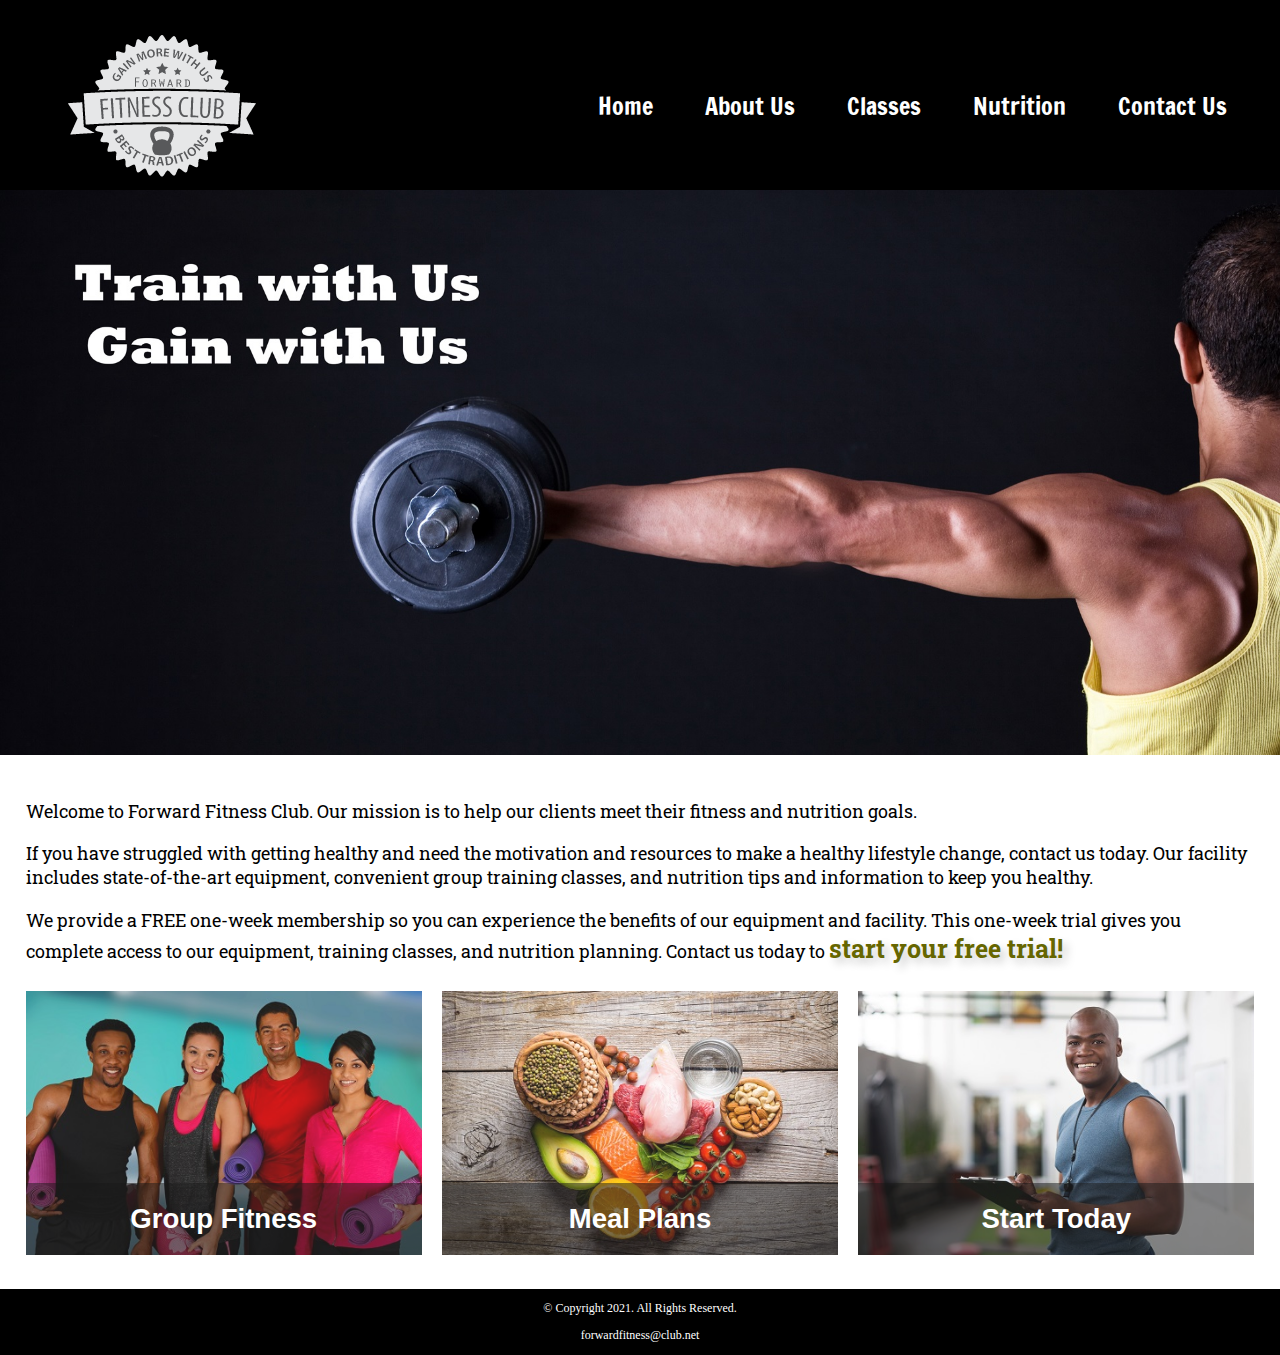
<file: index.html>
<!DOCTYPE html>
<!--- This website template was created by: Brady Kapper -->
<html lang='en'>
<head>
	<title>Forward Fitness</title>
	<meta http-equiv="Content-Type" content="text/html; charset=utf-8" />
	<link rel="stylesheet" href="css/styles.css">
	<meta name="viewport" content="width=device-width, initialscale=1">
	<link rel="preconnect" href="https://fonts.googleapis.com">
	<link rel="preconnect" href="https://fonts.gstatic.com" crossorigin>
	<link href="https://fonts.googleapis.com/css2?family=Roboto+Slab&display=swap" rel="stylesheet">
	<link rel="preconnect" href="https://fonts.googleapis.com"><link rel="preconnect" href="https://fonts.gstatic.com" crossorigin><link href="https://fonts.googleapis.com/css2?family=Francois+One&family=Roboto+Slab&display=swap" rel="stylesheet">
	<link rel="shortcut icon" href="images/favicon.ico">
	<link rel="icon" type="image/png" sizes="32x32" href="images/favicon-32.png">
	<link rel="apple-touch-icon" sizes="180x180" href="images/apple-touch-icon.png">
	<link rel="icon" sizes="192x192" href="images/android-chrome-192.png">
</head>
<body>

	<div id="container">
	
		<!-- Use the header area for the website name or logo -->	
			<header>
				<a href="index.html"><img src="images/forward-fitness-logo.png" alt="Forward Fitness Club logo"></a>
			</header>
			
		<!-- Use the nav area to add hyperlinks to other pages within the website -->		
			<nav>
				<ul>
					<li><a href="index.html">Home</a></li>
					<li><a href="about.html">About Us</a></li>
					<li><a href="classes.html">Classes</a></li>
					<li><a href="nutrition.html">Nutrition</a></li>
					<li><a href="contact.html">Contact Us</a></li>
				</ul>
			</nav>
			
			<!-- Hero Image -->
			<div id ="hero" class="tablet-desktop">
				<img src ="images/hero-image.jpg" alt="left arm extended holding a weight">
			</div>
		<!-- Use the main area to add the main content of the webpage -->	
			<main>
			
				<div class="mobile">
				
					<p>Welcome to Forward Fitness Club. Our mission is to help our clients meet their fitness and nutrition goals.</p>
					
					<h3>FREE One-Week Trial Membership!</h3>
					<p>Call Us Today to Get Started</p>
					<p class="tel-link"><a href="tel:8145559608">(814)555-9608</a></p>
					
					<h4>Fitness Club Hours:</h4>
					<ul class="hours">
						<li>Mon-Thu: 6:00am-6:00pm</li>
						<li>Friday: 6:00am-4:00pm</li>
						<li>Saturday: 8:00am-6:00pm</li>
						<li>Sunday: Closed</li>
					</ul>
					
				</div>
				
				<div class="tablet-desktop">
				
						<p>Welcome to Forward Fitness Club. Our mission is to help our clients meet their fitness and nutrition goals. </p>
						
						<p>If you have struggled with getting healthy and need the motivation and resources to make a healthy lifestyle change, contact us today. Our facility includes state-of-the-art equipment, convenient group training classes, and nutrition tips and information to keep you healthy.</p>
						
						<p>We provide a FREE one-week membership so you can experience the benefits of our equipment and facility. This one-week trial gives you complete access to our equipment, training classes, and nutrition planning. Contact us today to <span class="action">start your free trial!</span></p>
				</div>
				
				<div class="grid">
				
					<figure class ="frame">
						<a href="classes.html"><img src="images/fitness-group.jpg" alt="group of fitness people"></a>
						<figcaption class="pic-text">Group Fitness</figcaption>
					</figure>
					
					<figure class="frame">
						<a href="nutrition.html"><img src="images/food-heart.jpg" alt="healthy food in the shape of a heart"></a>
						<figcaption class="pic-text">Meal Plans</figcaption>
					</figure>
					
					<figure class="frame">
						<a href="contact.html"><img src="images/personal-trainer.jpg" alt="personal trainer with a clipboard"></a>
						<figcaption class="pic-text">Start Today</figcaption>
					</figure>
					
				</div>
				
			</main>
			
			
			
		<!-- Use the footer area to add webpage footer content -->	
			<footer>
				<p>&copy; Copyright 2021. All Rights Reserved.</p>
				<p><a href="mailto:forwardfitness@club.net">forwardfitness@club.net</a></p>
			</footer>

	
	</div>
	
	
</body>
</html>
</file>
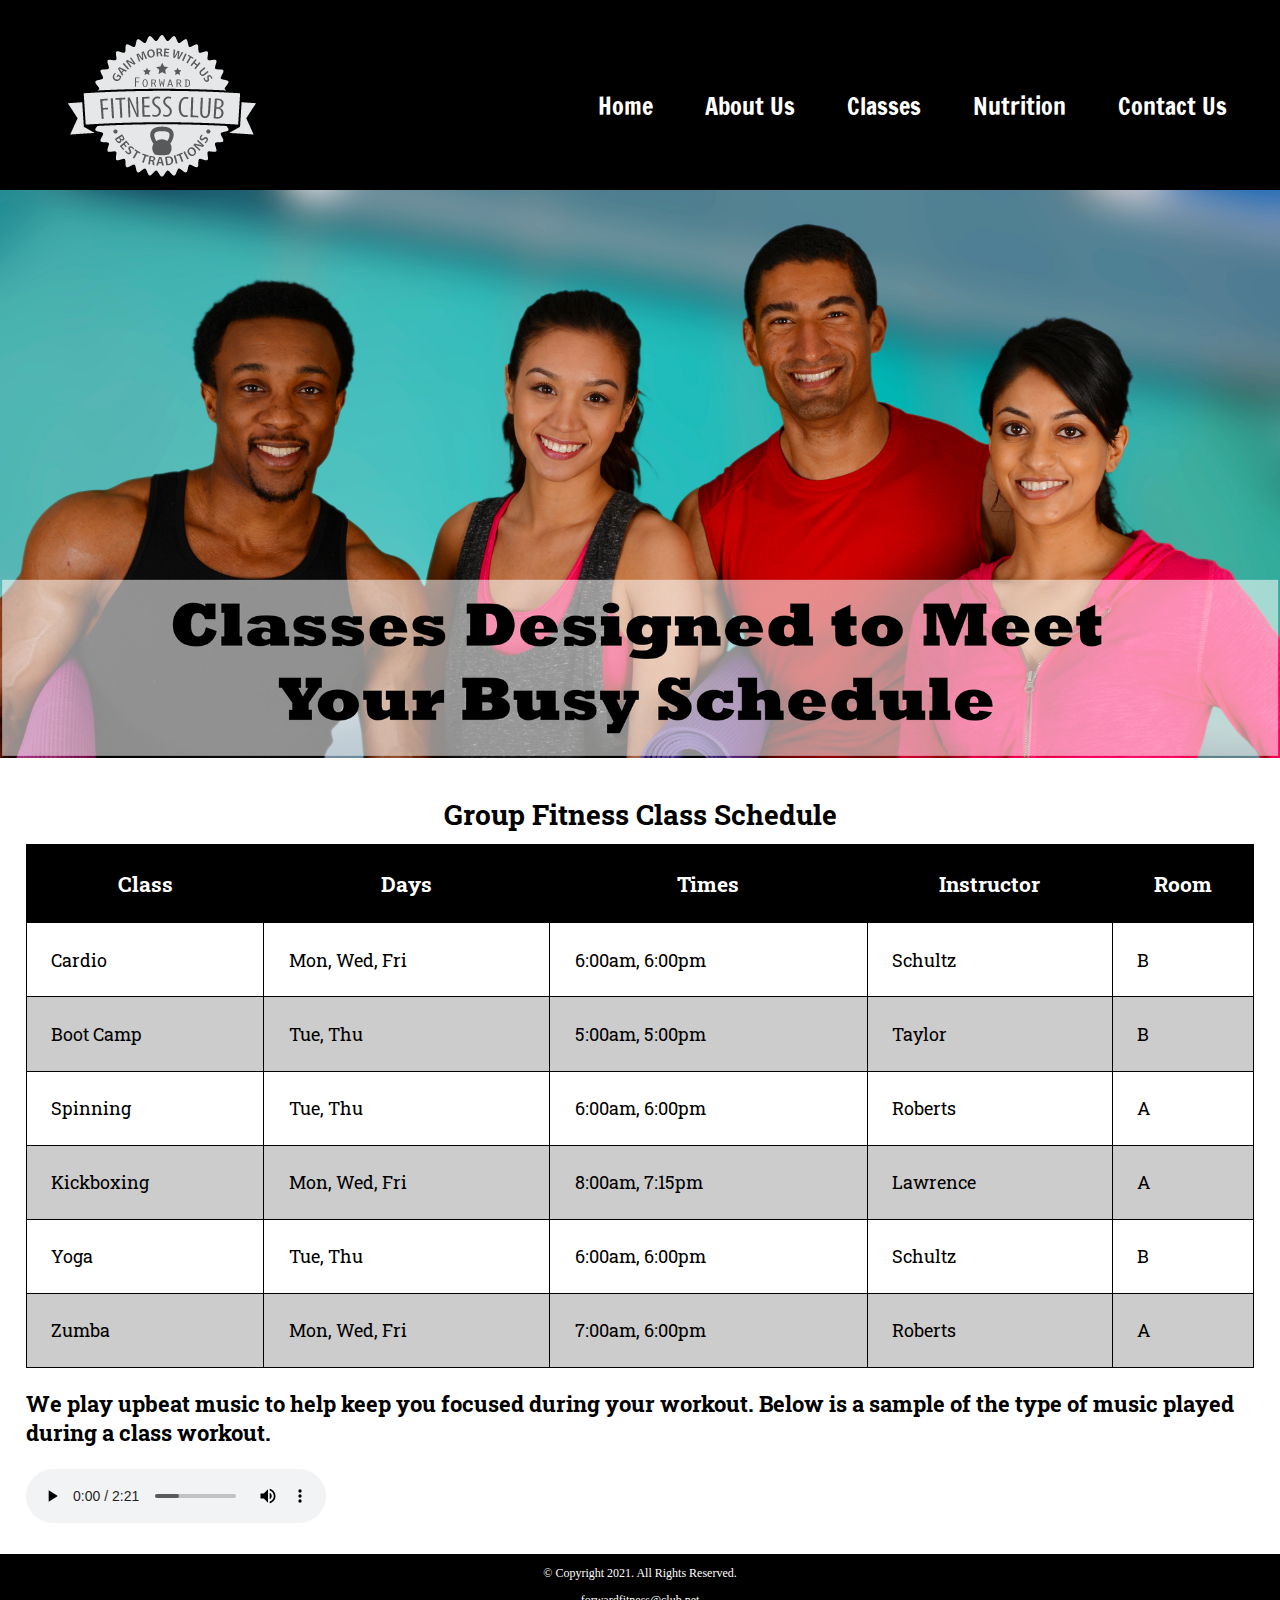
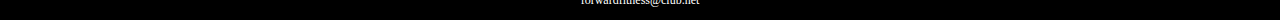
<file: classes.html>
<!DOCTYPE html>
<!--- This website template was created by: Brady Kapper -->
<html lang='en'>
<head>
	<title>Forward Fitness</title>
	<meta http-equiv="Content-Type" content="text/html; charset=utf-8" />
	<link rel="stylesheet" href="css/styles.css">
	<meta name="viewport" content="width=device-width, initialscale=1">
	<link rel="preconnect" href="https://fonts.googleapis.com">
	<link rel="preconnect" href="https://fonts.gstatic.com" crossorigin>
	<link href="https://fonts.googleapis.com/css2?family=Roboto+Slab&display=swap" rel="stylesheet">
	<link rel="preconnect" href="https://fonts.googleapis.com"><link rel="preconnect" href="https://fonts.gstatic.com" crossorigin><link href="https://fonts.googleapis.com/css2?family=Francois+One&family=Roboto+Slab&display=swap" rel="stylesheet">
	<link rel="shortcut icon" href="images/favicon.ico">
	<link rel="icon" type="image/png" sizes="32x32" href="images/favicon-32.png">
	<link rel="apple-touch-icon" sizes="180x180" href="images/apple-touch-icon.png">
	<link rel="icon" sizes="192x192" href="images/android-chrome-192.png">
</head>
<body>

	<div id="container">
<!-- Use the header area for the website name or logo -->	
	<header>
		<a href="index.html"><img src="images/forward-fitness-logo.png" alt="Forward Fitness Club logo"></a>
	</header>
	
<!-- Use the nav area to add hyperlinks to other pages within the website -->		
	<nav>
		<ul>
			<li><a href="index.html">Home</a></li>
			<li><a href="about.html">About Us</a></li>
			<li><a href="classes.html">Classes</a></li>
			<li><a href="nutrition.html">Nutrition</a></li>
			<li><a href="contact.html">Contact Us</a></li>
		</ul>
	</nav>
	<!-- Classes Hero Image -->
	<div id="hero" class="tablet-desktop">
		<img src="images/classes-hero-image.jpg" alt="group of fitness people">
	</div>
<!-- Use the main area to add the main content of the webpage -->	
	<main>
		<div class="mobile">
			<h3>Group Fitness Classes</h3>
			<p>Boot Camp: TR 5am &amp; 5pm</p>
			<p>Cardio: MWF 6am &amp; 6pm</p>
			<p>Kickboxing: MWF 8am &amp; 7:15pm</p>
			<p>Spinning: TR 6am &amp; 6pm</p>
			<p>Yoga: TR 6am &amp; 6pm</p>
			<p>Zumba: MWF 7am &amp; 6pm</p>
		</div>
		
		<div class="tablet-desktop">
			<table><!-- Start Table -->
				<caption>Group Fitness Class Schedule</caption>
				<tr><!-- Row 1 -->
					<th>Class</th>
					<th>Days</th>
					<th>Times</th>
					<th>Instructor</th>
					<th>Room</th>
				</tr>
				<tr><!-- Row 2 -->
					<td>Cardio</td>
					<td>Mon, Wed, Fri</td>
					<td>6:00am, 6:00pm</td>
					<td>Schultz</td>
					<td>B</td>
				</tr>
				<tr><!-- Row 3 -->
					<td>Boot Camp</td>
					<td>Tue, Thu</td>
					<td>5:00am, 5:00pm</td>
					<td>Taylor</td>
					<td>B</td>
				</tr>
				<tr><!-- Row 4 -->
					<td>Spinning</td>
					<td>Tue, Thu</td>
					<td>6:00am, 6:00pm</td>
					<td>Roberts</td>
					<td>A</td>
				</tr>
				<tr><!-- Row 5 -->
					<td>Kickboxing</td>
					<td>Mon, Wed, Fri</td>
					<td>8:00am, 7:15pm</td>
					<td>Lawrence</td>
					<td>A</td>
				</tr>
				<tr><!-- Row 6 -->
					<td>Yoga</td>
					<td>Tue, Thu</td>
					<td>6:00am, 6:00pm</td>
					<td>Schultz</td>
					<td>B</td>
				</tr>
				<tr><!-- Row 7 -->
					<td>Zumba</td>
					<td>Mon, Wed, Fri </td>
					<td>7:00am, 6:00pm</td>
					<td>Roberts</td>
					<td>A</td>
				</tr>
			</table><!-- End Table-->
		</div>
		
		<div id="music-sample">
			<h3>We play upbeat music to help keep you focused during your workout. Below is a sample of the type of music played during a class workout.</h3>
			<audio controls>
				<source src="media/ffc_aud.mp3" type="audio/mp3">
				<source src="media/ffc_aud.ogg" type="audio/ogg">
				<p>Your browser does not support the audio element.</p>
			</audio>
		</div>
	</main>
	
	<div>
	</div>
<!-- Use the footer area to add webpage footer content -->	
	<footer>
		<p>&copy; Copyright 2021. All Rights Reserved.</p>
		<p><a href="mailto:forwardfitness@club.net">forwardfitness@club.net</a></p>
	</footer>

	
	</div>
	
</body>
</html>
</file>
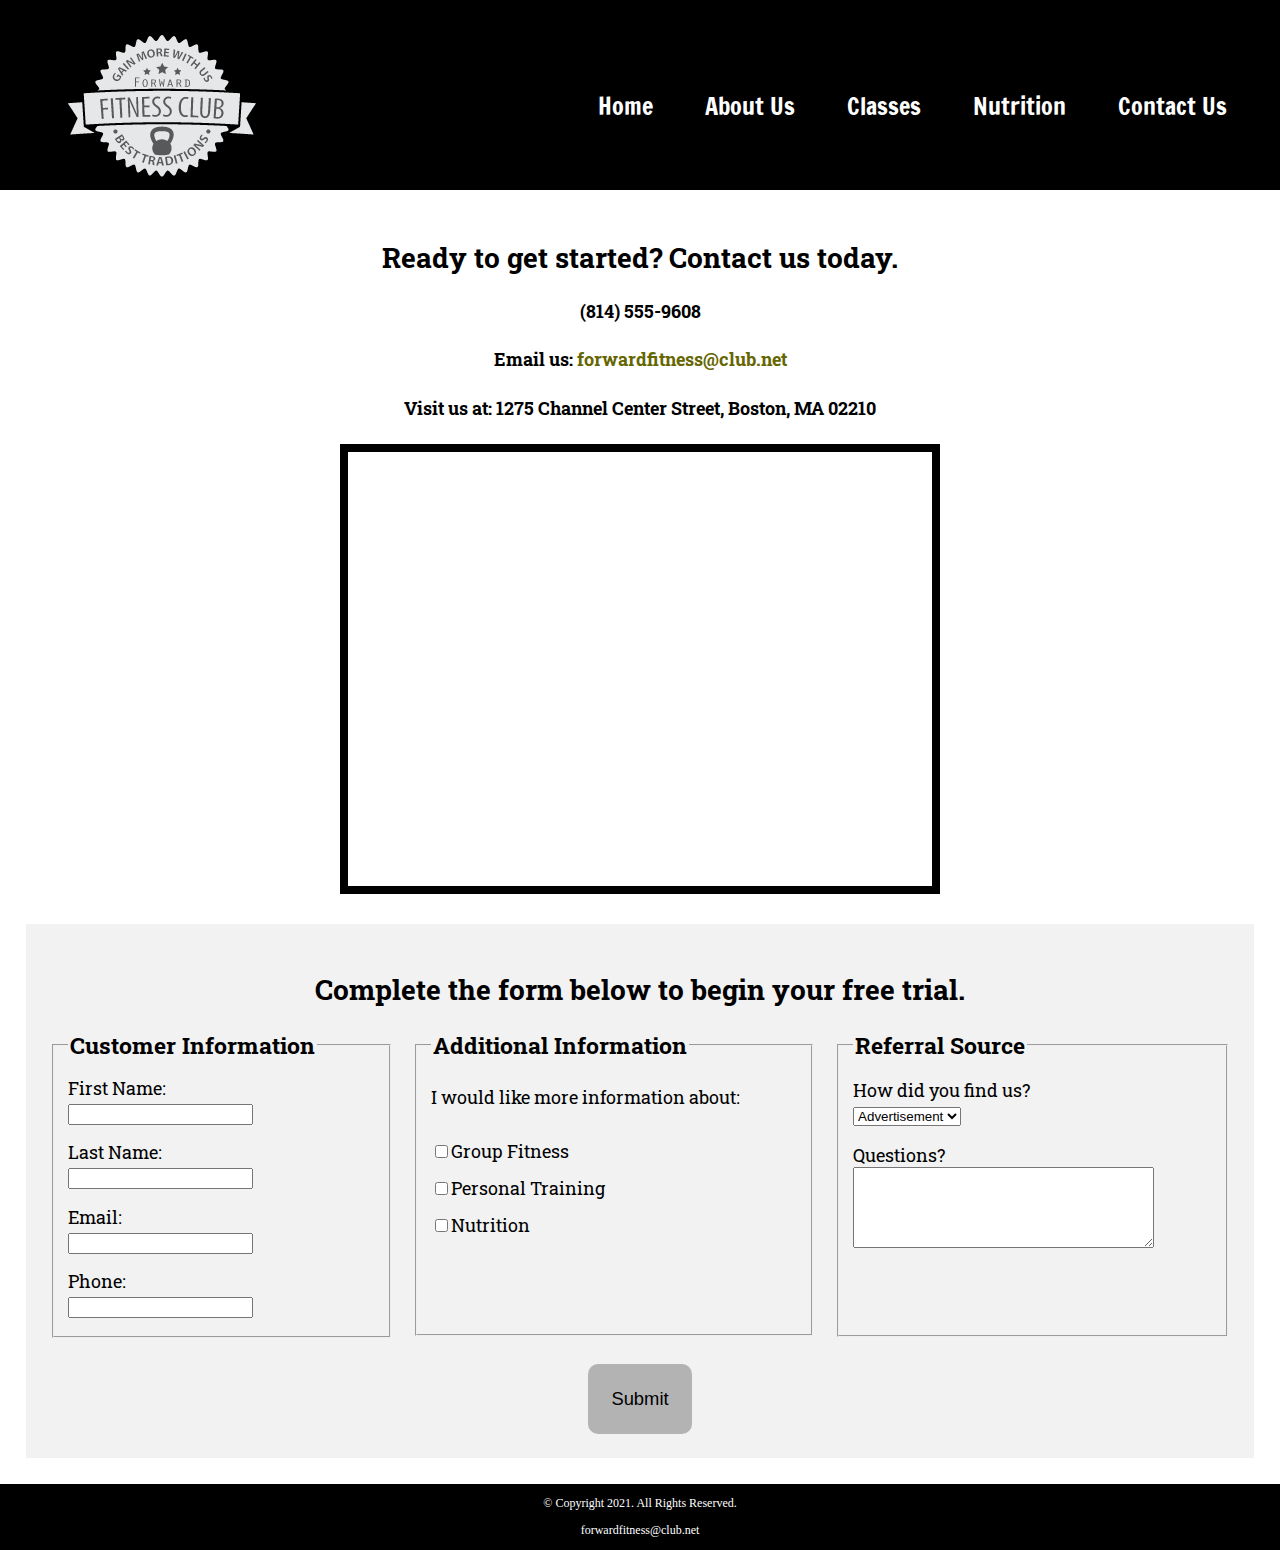
<file: Contact.html>
<!DOCTYPE html>
<!--- This website template was created by: Brady Kapper -->
<html lang="en">
<head>
	<title>Forward Fitness</title>
	<meta http-equiv="Content-Type" content="text/html; charset=utf-8" />
	<link rel="stylesheet" href="css/styles.css">
	<meta name="viewport" content="width=device-width, initialscale=1">
	<link rel="preconnect" href="https://fonts.googleapis.com">
	<link rel="preconnect" href="https://fonts.gstatic.com" crossorigin>
	<link href="https://fonts.googleapis.com/css2?family=Roboto+Slab&display=swap" rel="stylesheet">
	<link rel="preconnect" href="https://fonts.googleapis.com"><link rel="preconnect" href="https://fonts.gstatic.com" crossorigin><link href="https://fonts.googleapis.com/css2?family=Francois+One&family=Roboto+Slab&display=swap" rel="stylesheet">
	<link rel="shortcut icon" href="images/favicon.ico">
	<link rel="icon" type="image/png" sizes="32x32" href="images/favicon-32.png">
	<link rel="apple-touch-icon" sizes="180x180" href="images/apple-touch-icon.png">
	<link rel="icon" sizes="192x192" href="images/android-chrome-192.png">
</head>
<body>

	<div id="container">
<!-- Use the header area for the website name or logo -->	
	<header>
		<a href="index.html"><img src="images/forward-fitness-logo.png" alt="Forward Fitness Club logo"></a>
	</header>
	
<!-- Use the nav area to add hyperlinks to other pages within the website -->		
	<nav>
		<ul>
			<li><a href="index.html">Home</a></li>
			<li><a href="about.html">About Us</a></li>
			<li><a href="classes.html">Classes</a></li>
			<li><a href="nutrition.html">Nutrition</a></li>
			<li><a href="contact.html">Contact Us</a></li>
		</ul>
	</nav>
	
<!-- Use the main area to add the main content of the webpage -->	
	<main>
	
	
	<div id="contact">
		<h2>Ready to get started? Contact us today.</h2>
		<h4 class="mobile"><a href="tel:8145559608">Call us: (814) 555-9608</a></h4>
		<h4 class="tabletdesktop tel-num">(814) 555-9608</h4>
		<h4>Email us: <a href="mailto:forwardfitness@club.net" class="contact-email-link">forwardfitness@club.net</a></h4>
		<h4>Visit us at: 1275 Channel Center Street, Boston, MA 02210</h4>
		
		<iframe src="https://www.google.com/maps/embed?pb=!1m18!1m12!1m3!1d2948.851743136581!2d-71.05362848423545!3d42.345684144001346!2m3!1f0!2f0!3f0!3m2!1i1024!2i768!4f13.1!3m3!1m2!1s0x89e37a7dc2b67e7b%3A0x36ec93427cd9c5f1!2sChannel%20Center%20St%2C%20Boston%2C%20MA%2002210!5e0!3m2!1sen!2sus!4v1645415940029!5m2!1sen!2sus" width="600" height="450"  allowfullscreen  class="map"></iframe>
	</div>
	
	<div id="form">
		<h2>Complete the form below to begin your free trial.</h2>
		
		<form class="form-grid"><!-- Start Form -->
		
			<fieldset>
				<legend>Customer Information</legend>
				<label for="fName">First Name:</label>
				<input type="text" name="fName" id="fName" required>
				
				<label for="lName">Last Name:</label>
				<input type="text" name="lName" id="lName" required>
				
				<label for="email">Email:</label>
				<input type="email" name="email" id="email"required>
				
				<label for="phone">Phone:</label>
				<input type="tel" id="phone" name="phone" required>
			</fieldset>
			<fieldset>
				<legend>Additional Information</legend>
				<p>I would like more information about:</p>
				<label for="grpfit"><input type="checkbox" name="interest" id="grpfit" value="Group Fitness">Group Fitness</label>
				<label for="prtrain"><input type="checkbox" name="interest" id="prtrain" value="Personal Training">Personal Training</label>
				<label for="nutr"><input type="checkbox" name="interest" id="nutr" value="Nutrition">Nutrition</label>
			</fieldset>
			<fieldset>
				<legend>Referral Source</legend>
				<label for="reference">How did you find us?</label>
				<select name="reference" id="reference">
					<option value="ad">Advertisement</option>
					<option value="friend">Friend</option>
					<option value="google">Google</option>
					<option value="social">Social Media</option>
					<option value="other">Other</option>
				</select>
				
				<label for="questions">Questions?</label>
				<textarea id="questions" name="questions" rows="5" cols="35"></textarea>
			</fieldset>
			
			<input type="submit" id="submit" value ="Submit" class="btn">
		</form>
		
	</main>
<!-- Use the footer area to add webpage footer content -->	
	<footer>
		<p>&copy; Copyright 2021. All Rights Reserved.</p>
		<p><a href="mailto:forwardfitness@club.net">forwardfitness@club.net</a></p>
	</footer>

	
	</div>
	
</body>
</html>
</file>
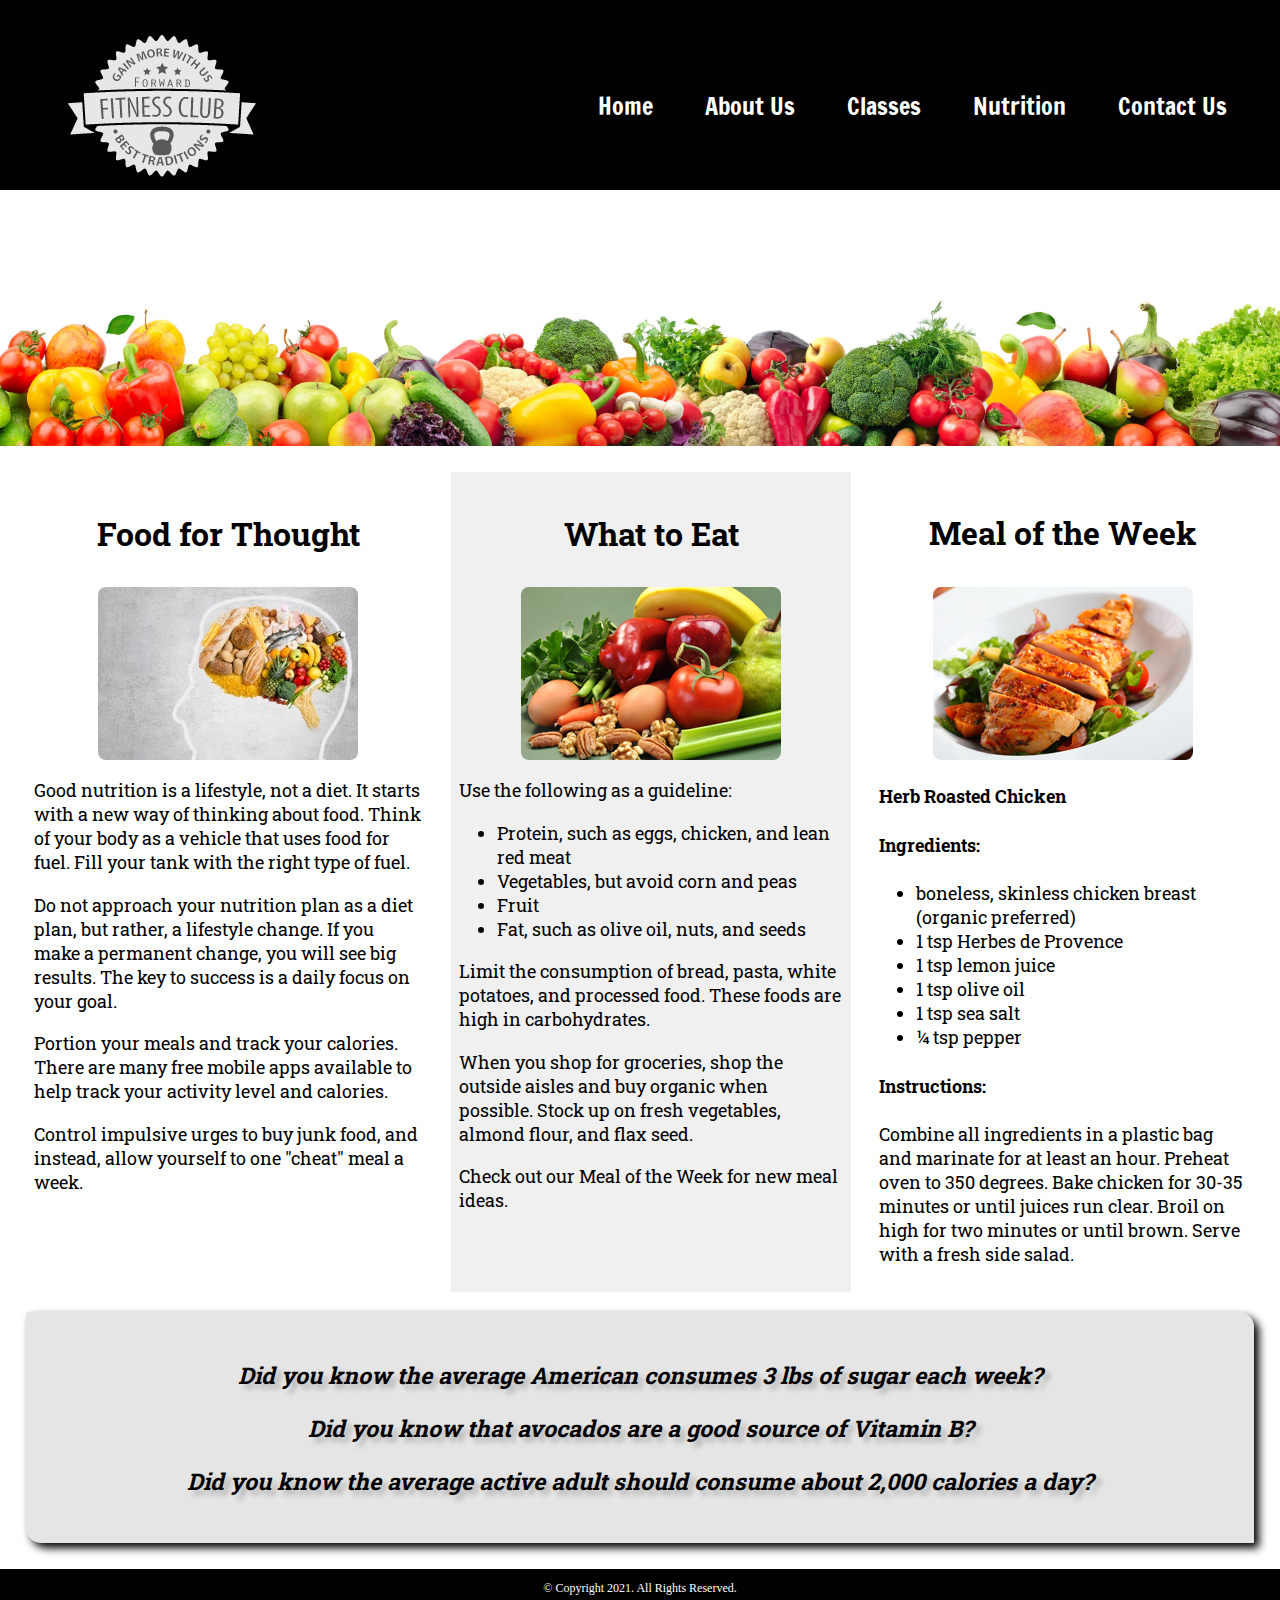
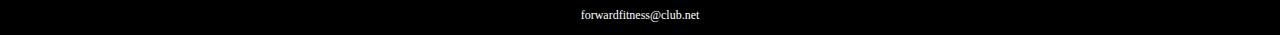
<file: nutrition.html>
<!DOCTYPE html>
<!--- This website template was created by: Brady Kapper -->
<html lang='en'>
<head>
	<title>Forward Fitness</title>
	<meta http-equiv="Content-Type" content="text/html; charset=utf-8" />
	<link rel="stylesheet" href="css/styles.css">
	<meta name="viewport" content="width=device-width, initialscale=1">
	<link rel="preconnect" href="https://fonts.googleapis.com">
	<link rel="preconnect" href="https://fonts.gstatic.com" crossorigin>
	<link href="https://fonts.googleapis.com/css2?family=Roboto+Slab&display=swap" rel="stylesheet">
	<link rel="preconnect" href="https://fonts.googleapis.com"><link rel="preconnect" href="https://fonts.gstatic.com" crossorigin><link href="https://fonts.googleapis.com/css2?family=Francois+One&family=Roboto+Slab&display=swap" rel="stylesheet">
	<link rel="shortcut icon" href="images/favicon.ico">
	<link rel="icon" type="image/png" sizes="32x32" href="images/favicon-32.png">
	<link rel="apple-touch-icon" sizes="180x180" href="images/apple-touch-icon.png">
	<link rel="icon" sizes="192x192" href="images/android-chrome-192.png">
</head>
<body>

	<div id="container">
<!-- Use the header area for the website name or logo -->	
	<header>
		<a href="index.html"><img src="images/forward-fitness-logo.png" alt="Forward Fitness Club logo"></a>
	</header>
	
<!-- Use the nav area to add hyperlinks to other pages within the website -->		
	<nav>
		<ul>
			<li><a href="index.html">Home</a></li>
			<li><a href="about.html">About Us</a></li>
			<li><a href="classes.html">Classes</a></li>
			<li><a href="nutrition.html">Nutrition</a></li>
			<li><a href="contact.html">Contact Us</a></li>
		</ul>
	</nav>
	
	<!-- Nutrition Hero Image -->
	<div id="hero">
		<img src="images/hero-veggies.jpg" alt="fresh vegetables">
	</div>

<!-- Use the main area to add the main content of the webpage -->	
	<main class="grid">
		<article>
			<h3>Food for Thought</h3>
			<img src="images/food-thought.jpg" alt="food for thought image" class="round">
			<p>Good nutrition is a lifestyle, not a diet. It starts with a new way of thinking about food. Think of your body as a vehicle that uses food for fuel. Fill your tank with the right type of fuel.</p>
			<p>Do not approach your nutrition plan as a diet plan, but rather, a lifestyle change. If you make a permanent change, you will see big results. The key to success is a daily focus on your goal.</p> 
			<p>Portion your meals and track your calories. There are many free mobile apps available to help track your activity level and calories.</p>
			<p>Control impulsive urges to buy junk food, and instead, allow yourself to one "cheat" meal a week.</p>
		</article>
		
		<article>
			<h3>What to Eat</h3>
			<img src="images/fresh-food.jpg" alt="fresh vegetables, fruit, eggs, and nuts" class="round">
			<p>Use the following as a guideline:</p>
			<ul>
				<li>Protein, such as eggs, chicken, and lean red meat</li>
				<li>Vegetables, but avoid corn and peas</li>
				<li>Fruit</li>
				<li>Fat, such as olive oil, nuts, and seeds</li>
			</ul>
			<p>Limit the consumption of bread, pasta, white potatoes, and processed food. These foods are high in carbohydrates.</p>
			<p>When you shop for groceries, shop the outside aisles and buy organic when possible. Stock up on fresh vegetables, almond flour, and flax seed.</p>
			<p>Check out our Meal of the Week for new meal ideas.</p>
		</article>
		
		<article>
			<h3>Meal of the Week</h3>
			<img src="images/food-chicken.jpg" alt="herb roasted chicken" class="round">
			<h4>Herb Roasted Chicken</h4>
			<h4>Ingredients:</h4>
			<ul>
				<li>boneless, skinless chicken breast (organic preferred)</li>
				<li>1 tsp Herbes de Provence</li>
				<li>1 tsp lemon juice</li>
				<li>1 tsp olive oil</li>
				<li>1 tsp sea salt</li>
				<li>&frac14; tsp pepper</li>
			</ul>
			<h4>Instructions:</h4>
			<p>Combine all ingredients in a plastic bag and marinate for at least an hour. Preheat oven to 350 degrees. Bake chicken for 30-35 minutes or until juices run clear. Broil on high for two minutes or until brown. Serve with a fresh side salad.</p>
		</article>
		
		<aside class="tablet-desktop grid-item4">
			<p>Did you know the average American consumes 3 lbs of sugar each week?</p>
			<p>Did you know that avocados are a good source of Vitamin B?</p>
			<p>Did you know the average active adult should consume about 2,000 calories a day?</p>
		</aside>
	</main>
	
	<!-- Use the footer area to add webpage footer content -->	
	<footer>
		<p>&copy; Copyright 2021. All Rights Reserved.</p>
		<p><a href="mailto:forwardfitness@club.net">forwardfitness@club.net</a></p>
	</footer>

	
	</div>
	
</body>
</html>
</file>
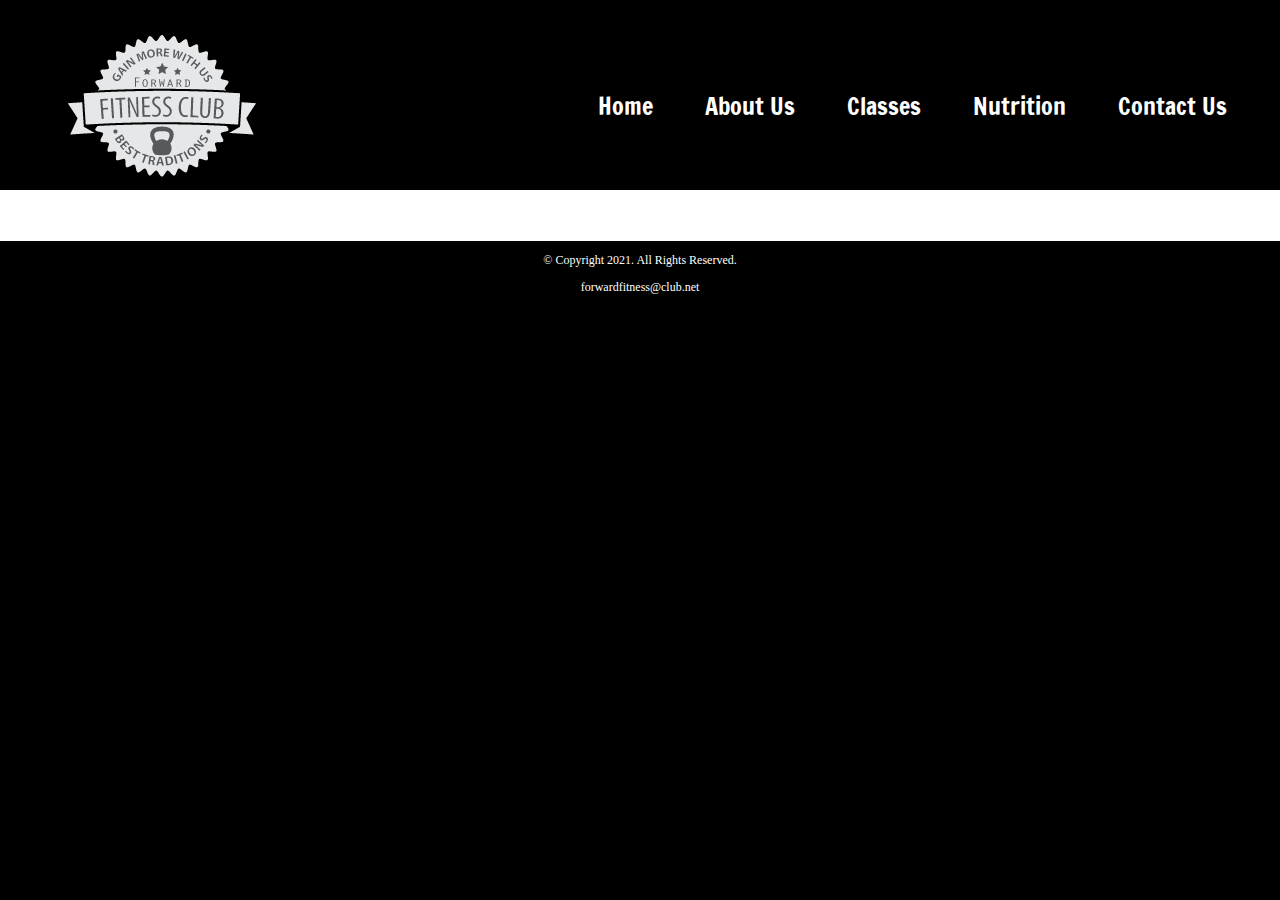
<file: template.html>
<!DOCTYPE html>
<!--- This website template was created by: Brady Kapper -->
<html lang='en'>
<head>
	<title>Forward Fitness</title>
	<meta http-equiv="Content-Type" content="text/html; charset=utf-8" />
	<link rel="stylesheet" href="css/styles.css">
	<meta name="viewport" content="width=device-width, initialscale=1">
	<link rel="preconnect" href="https://fonts.googleapis.com">
	<link rel="preconnect" href="https://fonts.gstatic.com" crossorigin>
	<link href="https://fonts.googleapis.com/css2?family=Roboto+Slab&display=swap" rel="stylesheet">
	<link rel="preconnect" href="https://fonts.googleapis.com"><link rel="preconnect" href="https://fonts.gstatic.com" crossorigin><link href="https://fonts.googleapis.com/css2?family=Francois+One&family=Roboto+Slab&display=swap" rel="stylesheet">
	<link rel="shortcut icon" href="images/favicon.ico">
	<link rel="icon" type="image/png" sizes="32x32" href="images/favicon-32.png">
	<link rel="apple-touch-icon" sizes="180x180" href="images/apple-touch-icon.png">
	<link rel="icon" sizes="192x192" href="images/android-chrome-192.png">
</head>
<body>

	<div id="container">
<!-- Use the header area for the website name or logo -->	
	<header>
		<a href="index.html"><img src="images/forward-fitness-logo.png" alt="Forward Fitness Club logo"></a>
	</header>
	
<!-- Use the nav area to add hyperlinks to other pages within the website -->		
	<nav>
		<ul>
			<li><a href="index.html">Home</a></li>
			<li><a href="about.html">About Us</a></li>
			<li><a href="classes.html">Classes</a></li>
			<li><a href="nutrition.html">Nutrition</a></li>
			<li><a href="contact.html">Contact Us</a></li>
		</ul>
	</nav>
	
<!-- Use the main area to add the main content of the webpage -->	
	<main>
	</main>
	
	<div>
	</div>
<!-- Use the footer area to add webpage footer content -->	
	<footer>
		<p>&copy; Copyright 2021. All Rights Reserved.</p>
		<p><a href="mailto:forwardfitness@club.net">forwardfitness@club.net</p></a>
	</footer>

	
	</div>
	
</body>
</html>
</file>
<file: css/styles.css>
/*
Author: Brady Kapper
Date: 3-06-22
File Name: styles.css
*/

/* CSS Reset */
body, header, nav, main, footer, h1, div, img, ul, figure, figcaption, section, article, aside, audio, video {
	margin: 0;
	padding: 0;
	border: 0;
}

/*Style rules for body and images*/
body {
	background-color: #000;
}

img, video {
	max-width: 100%;
	display: block;
}

/* Style rule for box sizing applies to all elements */

*{
box-sizing: border-box;
}

/* Style rules for mobile viewport */

/*style rule for header*/
header {
	top: 0;
	background-color: #000;
	height: 190px;
}

header img {
	margin: 0 auto;
}

/*style rules for navigation area*/	
nav {
	padding: 1%;
	margin-bottom: 1%;
}

nav ul {
	list-style-type: none;
	margin: 0;
	text-align: center;
}

nav li {
	font-size: 1.5em;
	font-family: 'Francois One', sans-serif;
	border-top: 1px solid #fff;
}

nav li:first-child {
	border-top: none;
}

nav li a {
	display: block;
	color: #fff;
	padding: 0.5em 1em;
	text-decoration: none;
}

/* Show mobile class, hide tablet-desktop class */
.mobile {
	display: block;
}

.tablet-desktop{
	display: none;
}

/*style rules for main content*/
main {
	clear: left;
	background-color: #fff;
	padding: 2%;
	font-size: 1.15em;
	font-family: 'Roboto Slab', serif;

}

video {
	margin: 0 auto 4%;
}

.mobile h3 {
	text-shadow: 5px 5px 8px #ccc;
}

article {
	padding: 2%;
}

article h3 {
	text-align: center;
}

article img {
	margin: 0 auto;
}

article ul {
	margin-left: 10%;
}

article:nth-of-type(2){
	background-color: rgba(204, 204, 204, 0.3);
}

.tel-link{
	background-color: #404040;
	padding: 2%;
	margin: 0 auto;
	width: 80%;
	text-align: center;
	border-radius: 5px;
}

.tel-link a {
	color: #fff;
	text-decoration: none;
	font-size: 1.5em;
	display: block;
}

.hours {
	margin-left: 10%;
}

.action {
	font-size: 1.35em;
	color: #666600;
	font-weight: bold;
	text-shadow: 5px 5px 8px #ccc;
}

.frame {
	position: relative;
	max-width: 450px;
	margin: 2% auto;
}

.pic-text {
	position: absolute;
	bottom: 0;
	background: rgba(0, 0, 0, 0.5);
	color: #fff;
	width: 100%;
	padding: 20px;
	text-align: center;
	font-family: Verdana, Arial, sans-serif;
	font-size: 1.5em;
	font-weight: bold;
}

#weights, #cardio, #training {
	margin: 0 2%
}

.round {
	border-radius: 8px;
}


.external-link {
	color: #666600;
	font-weight: bold;
	text-decoration: none;
}

/*style rules for footer content*/
footer p {
	font-size: 0.75em;
	text-align: center;
	color: #fff;
	padding: 0 1em;
}

.map {
	border: 8px solid #000;
	width: 95%;
	height: 50%;
}

#form {
	margin-top: 2%;
	background-color: #f2f2f2;
	padding: 2%;
}

#form h2 {
	text-align: center;
}

/* Style rules for form elements*/
fieldset, input, select, textarea {
	margin-bottom: 2%;
}

fieldset legend {
	font-weight: bold;
	font-size: 1.25em;
}

label {
	display: block;
	padding-top: 3%;
}

form #submit {
	margin: 0 auto;
	border: none;
	display: block;
	padding: 2%;
	background-color: #b3b3b3;
	font-size: 1em;
	border-radius: 10px;
}

#contact {
	text-align: center;
}

#contact .contact-email-link {
	color: #666600;
	text-decoration: none;
}

footer p a{
	color: #fff;
	text-decoration: none;
}

/* Media Query for Tablet Viewport */
@media screen and (min-width: 630px), print {
	/* Tablet Viewport: Show tablet-desktop class, hide mobile class */
	.tablet-desktop {
		display: block;
	}

	.mobile {
		display: none;
	}
	
	/* Tablet Viewport: Style rules for nav area */
	nav li {
		border-top: none;
		display: inline-block;
		border-right: 1px solid #fff;
	}
	
	nav li:last-child {
		border-right: none;
	}
	
	nav li a {
		padding: 0.1em 0.75em;	
	}
	
	/* Tablet Viewport: Style rules for main content area */
	main ul {
		margin: 0 0 4% 10%;
	}
	
	.grid {
		display: grid;
		grid-template-columns: auto auto auto;
		grid-gap: 20px;
	}
	
	.pic-text {
		font-size: 1em;
		padding: 10px;
	}
	
	aside {
		text-align: center;
		font-size: 1.25em;
		font-style: italic;
		font-weight: bold;
		padding: 2%;
		background-color: rgba(204, 204, 204, 0.5);
		box-shadow: 5px 5px 8px #000;
		text-shadow: 5px 5px 5px #b3b3b3;
		border-radius: 0 15px;
	}
	
	.grid-item4 {
		grid-column: 1 / span 3;
	}
	
	/* Tablet Viewport: Style rule for header */
	header {
		padding-bottom: 2%;
	}

	/* Tablet Viewport: Style rules for nav area */
	nav li {
		border-top: none;
		display: inline-block;
		border-right: 1px solid #fff;
	}	
	
	#exercises {
	border-top: 1px solid #000;
	border-bottom: 1px solid #000;
	background: linear-gradient(to right, #ccc, #fff);
	background-color:#f2f2f2;
	padding: 1% 2%;
}

	#exercises dt {
		font-weight: bold;
	}

	#exercises dd {
		padding: 0.5% 1% 2% 0;
	}
	
	.tel_num {
		font-size: 1.25em;
	}
	
	.map {
		width: 600px;
		height: 450px;
	}
	
	/* Tablet Viewport: Style rules for table */
	table {
		border: 1px solid #000;
		border-collapse: collapse;
		margin: 0 auto;
		width: 100%;
	}
	
	caption {
		font-size: 1.5em;
		font-weight: bold;
		padding: 1%
	}
	
	th, td {
		border: 1px solid #000;
		padding: 2%;
	}
	
	th {
		background-color: #000;
		color: #fff;
		font-size: 1.15em;
	}
	
	tr:nth-child(odd) {
		background-color: #ccc;
	}
	
	/*Tablet Viewport: Style rule for form element */
	form {
		width: 70%;
		margin: 0 auto;
	}
}

/* Media Query for Desktop Viewport */
@media screen and (min-width: 1015px), print {
	/* Desktop Viewport: Style rule for header */
	header {
		width: 25%;
		float: left;
		padding-bottom: 0;
	}
	
	/* Desktop Viewport: Style rules for nav area*/
	nav {
		float: right;
		width: 70%;
		margin: 4em 1em 0 0;
	}
	
	nav ul {
		text-align: right;
	}
	
	nav li {
		border: none;
	}
	
	nav li a {
		padding: 0.5em 1em;
	}
	
	nav li a:hover {
		color: #000;
		background-color: #fff;
	}
	
	/* Desktop Viewport: Style Rules for main content */
	main {
		clear: left;
	}
	
	main h1 {
		font-size: 1.8em;
	}
	
	article h3 {
		font-size: 1.75em;
	}
	
	.pic-text {
		font-size: 1.5em;
		padding: 20px;
	}
	
	.frame {
		opacity: 0.9;
	}
	
	.frame:hover {
		opacity: 1;
		box-shadow: 8px 8px 10px #808080;
	}
	
	#weights, #cardio, #training {
		width: 29%;
		float: left;
		margin: 0 2%;
	}
	
	#exercises {
		clear: left;
	}
	/* Desktop Viewport: Style rules for form elements */
	form {
		width: auto;
	}
	
	.form-grid {
		display: grid;
		grid-template-columns: auto auto auto;
		grid-gap: 20px;
	}
	
	.btn {
		grid-column: 1 / span 3;
	}
	
}

/* Media Query for Large Desktop Viewports */

@media screen and (min-width: 1921px) {
	#container {
		width: 1920px;
		margin: 0 auto;
	}
	
	table {
		width: 80%;
	}
}
	
/*Media Query for Print */
@media print {
	body {
		background-color: #fff;
		color: #000;
	}
}
</file>
